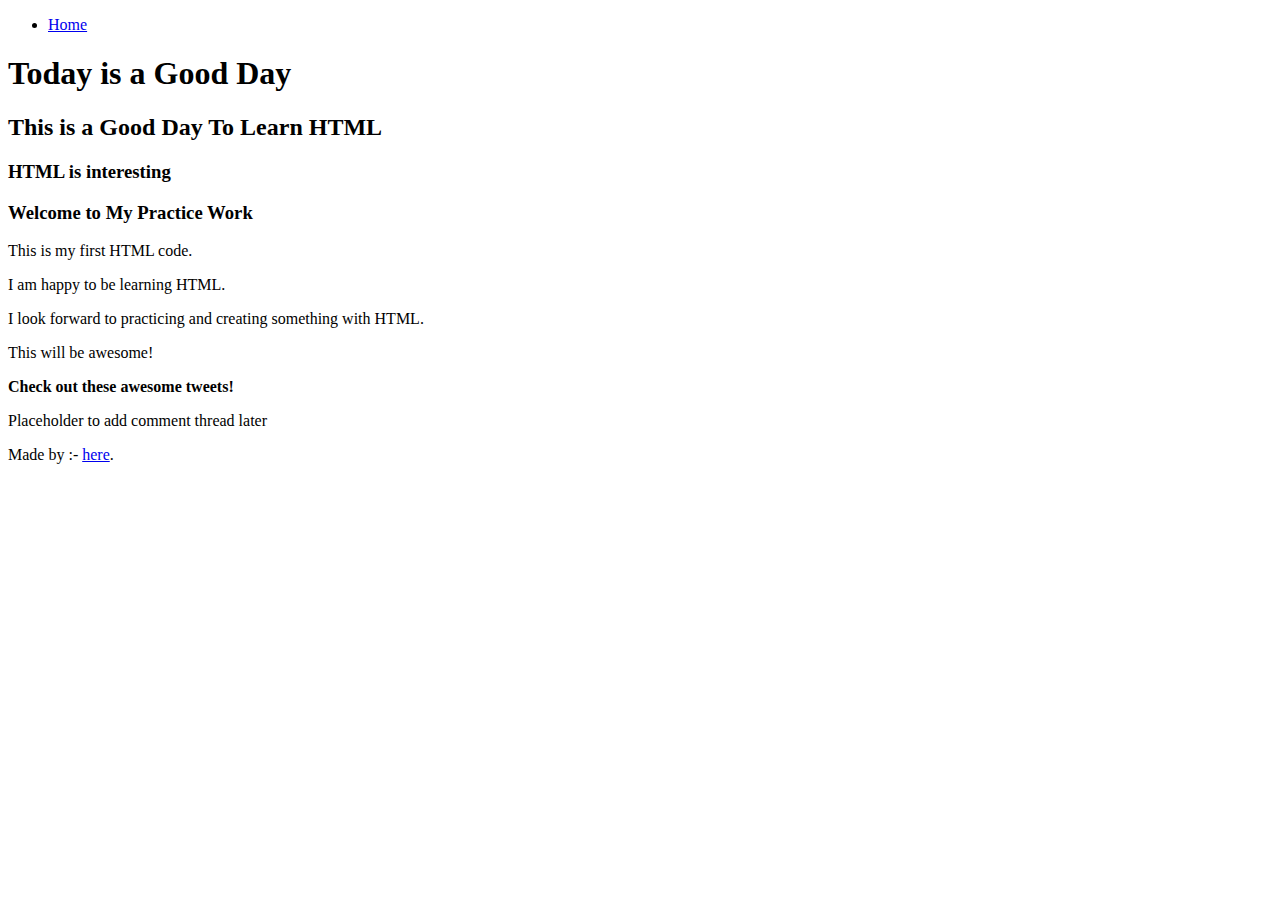
<file: tweets.html>
<!DOCTYPE html>
<html>

<head>
    <title>My HTML Practice</title>
</head>

<body>
    <header>
        <ul>
            <li><a href="file:///C:/Users/san/Documents/alx_html_css/html_basic/index.html">Home</a></li>
            <!-- Add more links for other webpages if needed -->
        </ul>
    </header>

    <main>
        <article>
            <h1>Today is a Good Day</h1>
            <h2>This is a Good Day To Learn HTML</h2>
            <h3>HTML is interesting</h3>
            <h3>Welcome to My Practice Work</h3>

            <p>This is my first HTML code.</p> 
            <p>I am happy to be learning HTML.</p>
            <p>I look forward to practicing and creating something with HTML.</p>
            <p>This will be awesome!</p>

            <p><b>Check out these awesome tweets!</b></p>

            <blockquote class="twitter-tweet" data-conversation="none" data-cards="hidden">
                <a href="https://twitter.com/alx_africa"></a>
            </blockquote>
            <script async src="https://platform.twitter.com/widgets.js" charset="utf-8"></script>
        </article>

        <aside>
            <p>Placeholder to add comment thread later</p>
        </aside>
    </main>

    <footer>
        <p>Made by :- <a href="file:///E:/SECOND%20YEAR/HTML/name.html" target="_blank">here</a>.</p>
    </footer>
</body>

</html>
</file>
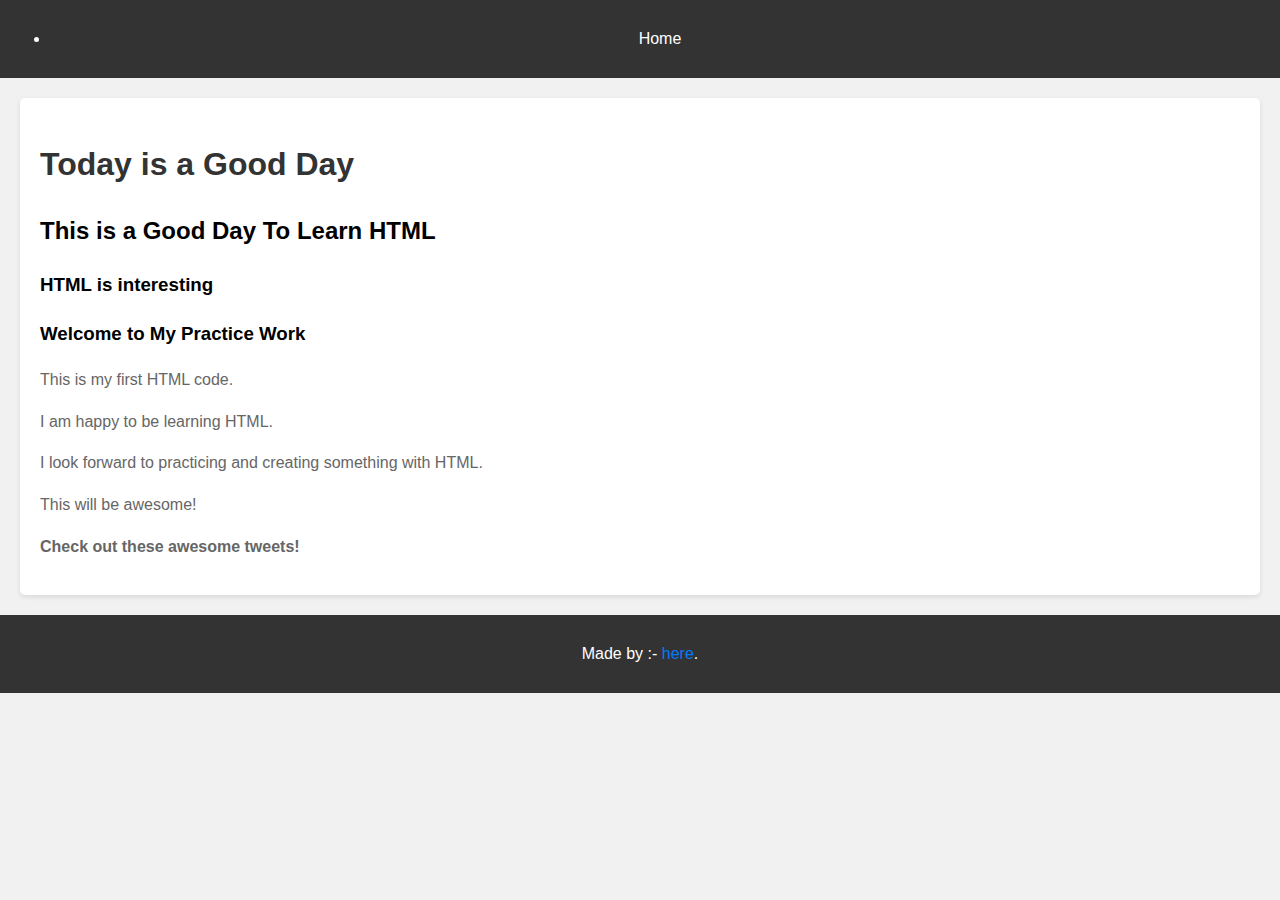
<file: css_basic/tweets.html>
<!DOCTYPE html>
<html>

<head>
    <title>My HTML Practice - Tweets</title>
    <!-- Add the CSS link below -->
    <link href="base.css" rel="stylesheet">
    <link href="styles.css" rel="stylesheet">
</head>

<body>
    <header>
        <ul>
            <li><a href="file:///C:/Users/san/Documents/alx_html_css/html_basic/index.html">Home</a></li>
            <!-- Add more links for other webpages if needed -->
        </ul>
    </header>

    <main>
        <article>
            <h1>Today is a Good Day</h1>
            <h2>This is a Good Day To Learn HTML</h2>
            <h3>HTML is interesting</h3>
            <h3>Welcome to My Practice Work</h3>

            <p>This is my first HTML code.</p> 
            <p>I am happy to be learning HTML.</p>
            <p>I look forward to practicing and creating something with HTML.</p>
            <p>This will be awesome!</p>

            <p><b>Check out these awesome tweets!</b></p>

            <blockquote class="twitter-tweet" data-conversation="none" data-cards="hidden">
                <a href="https://twitter.com/alx_africa"></a>
            </blockquote>
            <script async src="https://platform.twitter.com/widgets.js" charset="utf-8"></script>
        </article>

        <aside>
            
        </aside>
    </main>

    <footer>
        <p>Made by :- <a href="file:///E:/SECOND%20YEAR/HTML/name.html" target="_blank">here</a>.</p>
    </footer>
</body>

</html>
</file>
<file: css_basic/base.css>
/* Example CSS rules in base.css */

/* Body styles */
body {
  font-family: Arial, sans-serif;
  line-height: 1.6;
  margin: 0;
  padding: 0;
  background-color: #f0f0f0;
}

/* Header styles */
header {
  background-color: #333;
  color: #fff;
  padding: 1rem;
}

/* Heading styles */
h1 {
  color: #444;
}

/* Link styles */
a {
  color: #007bff;
  text-decoration: none;
}

a:hover {
  text-decoration: underline;
}
</file>
<file: css_basic/styles.css>
body {
    font-family: Arial, sans-serif;
    background-color: #f1f1f1;
    margin: 0;
    padding: 0;
  }
  
  header {
    background-color: #333;
    color: #fff;
    padding: 10px;
    text-align: center;
  }
  
  header a {
    color: #fff;
    text-decoration: none;
    padding: 10px;
  }
  
  header .logo {
    font-size: 24px;
  }
  
  main {
    padding: 20px;
  }
  
  main article {
    background-color: #fff;
    border-radius: 5px;
    box-shadow: 0 2px 5px rgba(0, 0, 0, 0.1);
    padding: 20px;
  }
  
  main h1 {
    color: #333;
  }
  
  main p {
    color: #666;
  }
  
  main img {
    max-width: 100%;
  }
  
  footer {
    background-color: #333;
    color: #fff;
    text-align: center;
    padding: 10px;
  }
</file>
